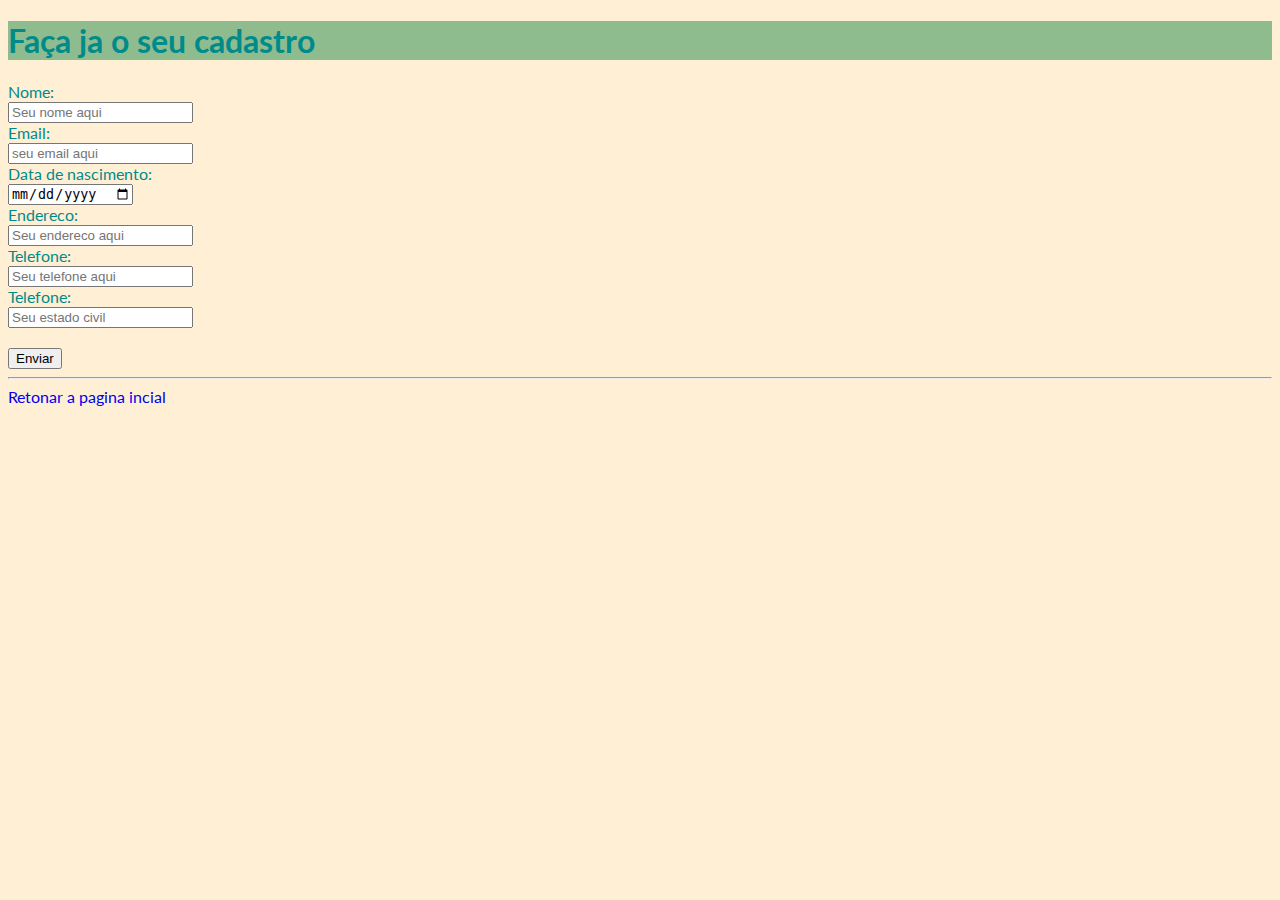
<file: site.html/cadastro.html>
<!DOCTYPE html>
<html lang="pt-br">
<head>
    <meta charset="UTF-8">
    <meta name="viewport" content="width=device-width, initial-scale=1.0">
    <meta name="author" content="'Jose Eugenio"/>
    <meta name="keywords" content="pizza, salgado, queijo, comida, calabresa, esfiha, massa, sabor, delivery"/>
    <meta name="description" content="Uma pizzaria que veio pra trazer mais sabor a sua vida"/>
    <link rel="icon" href="https://soulcode.com/assets/images/favicon.ico"/>
    <link rel="stylesheet" href="style.css"/>
    <link rel="preconnect" href="https://fonts.googleapis.com">
<link rel="preconnect" href="https://fonts.gstatic.com" crossorigin>

<link href="https://fonts.googleapis.com/css2?family=Lato:ital,wght@0,100;0,300;0,400;0,700;0,900;1,100;1,300;1,400;1,700;1,900&display=swap" rel="stylesheet">
<link rel="stylesheet" href="https://fonts.googleapis.com/css2?family=Material+Symbols+Outlined:opsz,wght,FILL,GRAD@20..48,100..700,0..1,-50..200" />
    <title>Cadastro</title>
</head>
<body>
<header>
    <h1>Faça ja o seu cadastro</h1>
</header>
<main>
    <form>
        <label for="cNome">Nome:</label> <br>
        <input type="text" id="cNome" name="nome"placeholder="Seu nome aqui" required/> <br>

        <label for="cEmail">Email:</label> <br>
        <input type="email" id="cEmail" name="email" placeholder="seu email aqui" required/> <br>

        <label for="cData">Data de nascimento:</label> <br>
        <input type="date" min="2024-06-12" id="cData" name="data-nascimento" required> <br>

        <label for="cEndereco">Endereco:</label> <br>
        <input type="text" id="cEndereco" name="endereco"placeholder="Seu endereco aqui" required/> <br>

        <label for="cTelelefone">Telefone:</label> <br>
        <input type="number" id="cTelefone" name="telefone"placeholder="Seu telefone aqui" required/> <br>

        <label for="cEstado Civil">Telefone:</label> <br>
        <input type="text" id="cEstado Civil" name="Estado-civil"placeholder="Seu estado civil" required/> <br>

        <br>
    </main>
    <footer>
        <button type="submit">Enviar</button> <hr>
        <a href="index.html">Retonar a pagina incial</a>
    </footer>     





</body>
</html>
</file>
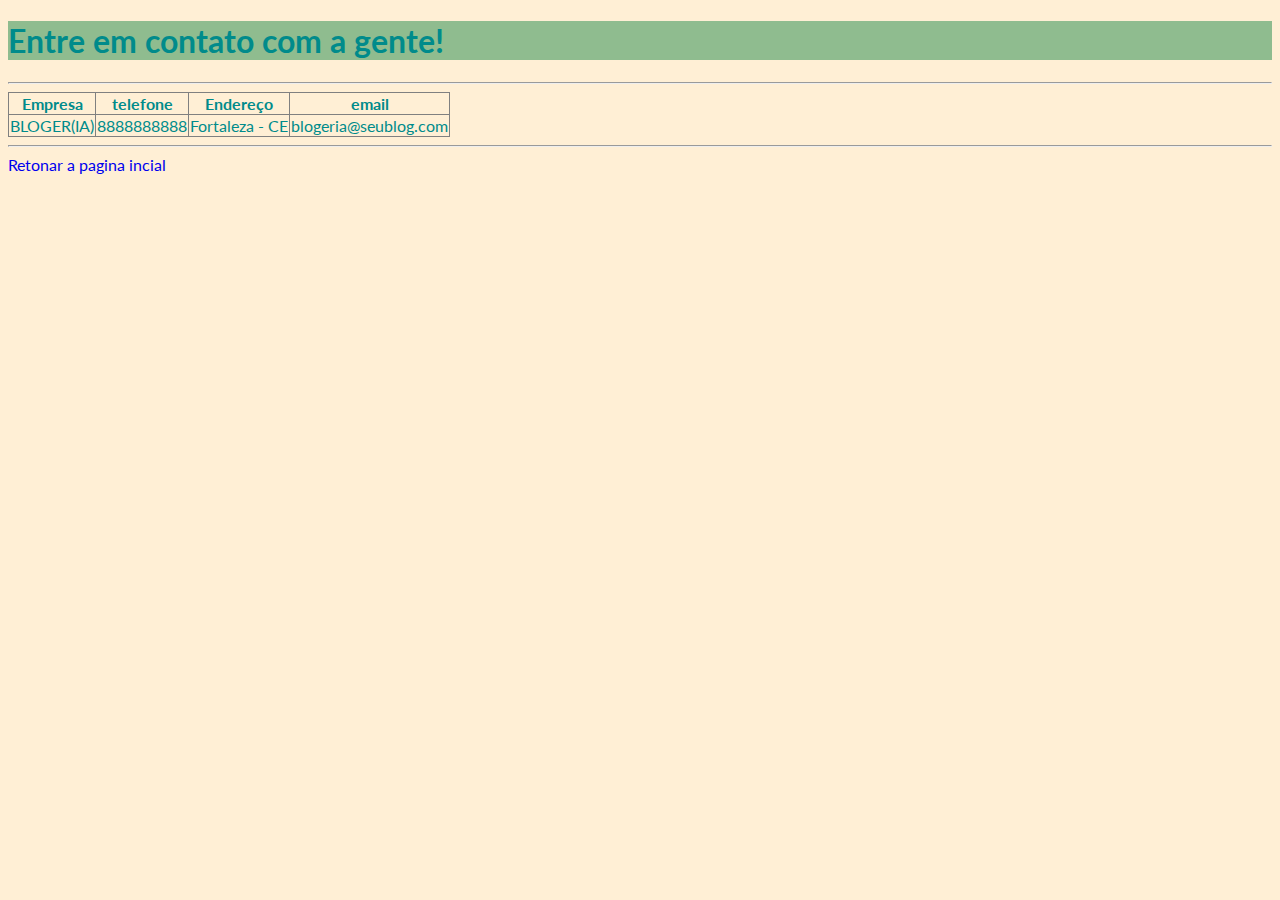
<file: site.html/contato.html>
<!DOCTYPE html>
<html lang="pt-br">
<head>
    <meta charset="UTF-8">
    <meta name="viewport" content="width=device-width, initial-scale=1.0">
    <meta name="author" content="'Jose Eugenio"/>
    <meta name="keywords" content="pizza, salgado, queijo, comida, calabresa, esfiha, massa, sabor, delivery"/>
    <meta name="description" content="Uma pizzaria que veio pra trazer mais sabor a sua vida"/>
    <link rel="icon" href="https://soulcode.com/assets/images/favicon.ico"/>
    <link rel="stylesheet" href="style.css"/>
    <link rel="preconnect" href="https://fonts.googleapis.com">
<link rel="preconnect" href="https://fonts.gstatic.com" crossorigin>

<link href="https://fonts.googleapis.com/css2?family=Lato:ital,wght@0,100;0,300;0,400;0,700;0,900;1,100;1,300;1,400;1,700;1,900&display=swap" rel="stylesheet">
<link rel="stylesheet" href="https://fonts.googleapis.com/css2?family=Material+Symbols+Outlined:opsz,wght,FILL,GRAD@20..48,100..700,0..1,-50..200" />
    <title>Contato</title>
</head>
<body>
    <header>
        <h1>Entre em contato com a gente!</h1>
    </header>
        <hr>
    <main>    
        <table border="1" style="border-collapse: collapse;">
            <tr>
                <th>Empresa</th>
                <th>telefone</th>
                <th>Endereço</th>
                <th>email</th>
            </tr>
            <tr>
                <td>BLOGER(IA)</td>
                <td>8888888888</td>
                <td>Fortaleza - CE</td>
                <td>blogeria@seublog.com</td>
            </tr>
        </table>
    <hr>
    </main>
    <footer>
        <a href="index.html">Retonar a pagina incial</a>
    </footer>

</body>
</html>
</file>
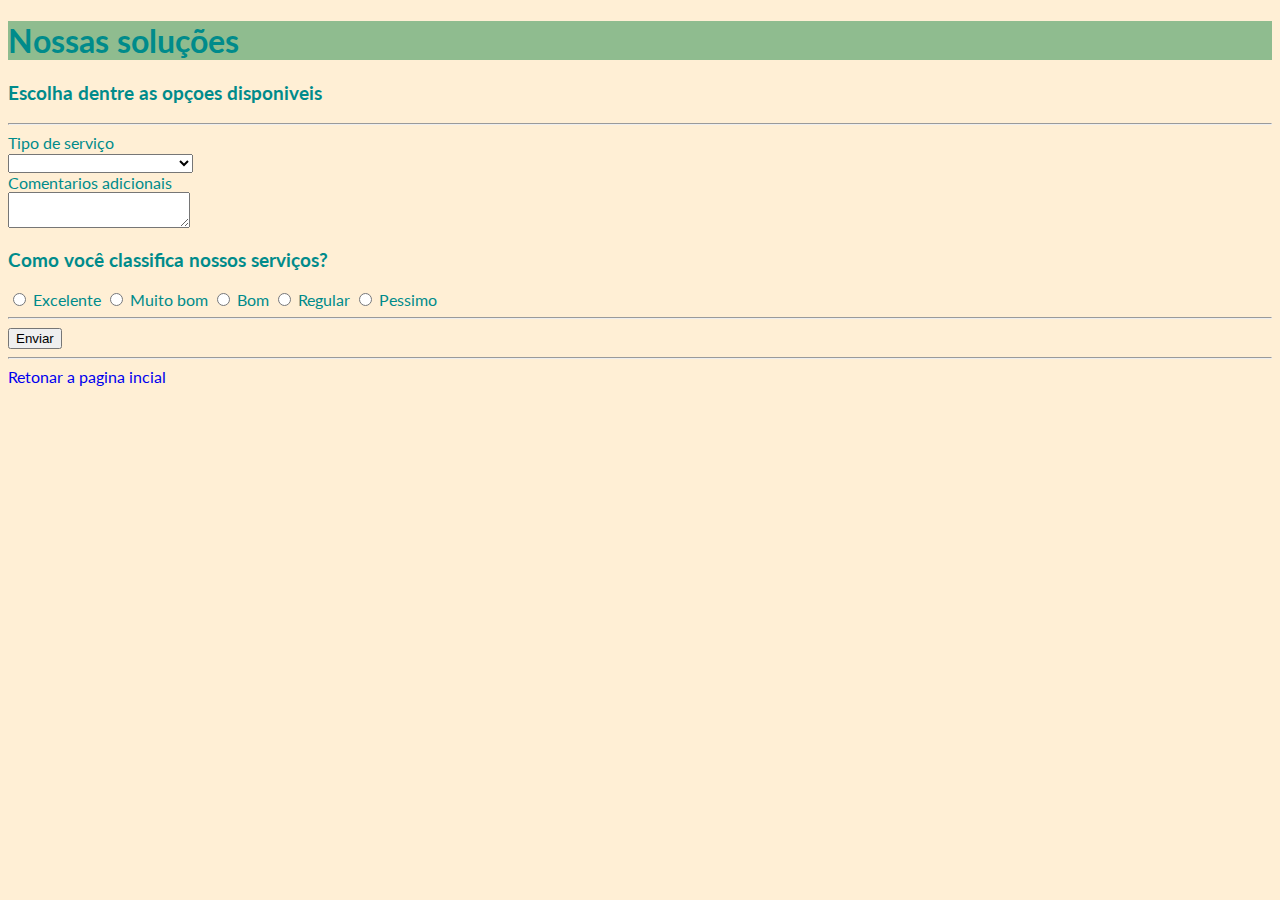
<file: site.html/servicos.html>
<!DOCTYPE html>
<html lang="pt-br">
<head>
    <meta charset="UTF-8">
    <meta name="viewport" content="width=device-width, initial-scale=1.0">
    <meta name="author" content="'Jose Eugenio"/>
    <meta name="keywords" content="pizza, salgado, queijo, comida, calabresa, esfiha, massa, sabor, delivery"/>
    <meta name="description" content="Uma pizzaria que veio pra trazer mais sabor a sua vida"/>
    <link rel="icon" href="https://soulcode.com/assets/images/favicon.ico"/>
    <link rel="stylesheet" href="style.css"/>
    <link rel="preconnect" href="https://fonts.googleapis.com">
<link rel="preconnect" href="https://fonts.gstatic.com" crossorigin>

<link href="https://fonts.googleapis.com/css2?family=Lato:ital,wght@0,100;0,300;0,400;0,700;0,900;1,100;1,300;1,400;1,700;1,900&display=swap" rel="stylesheet">
<link rel="stylesheet" href="https://fonts.googleapis.com/css2?family=Material+Symbols+Outlined:opsz,wght,FILL,GRAD@20..48,100..700,0..1,-50..200" />
    <title>Nossos servicos</title>
</head>
<body>
    <header>
        <h1>Nossas soluções</h1>
    </header>
    <main>
        <h3>Escolha dentre as opçoes disponiveis</h3>
        <hr>
        <form>
        <label>Tipo de serviço</label> <br>
        <select>
            <option></option>
            <option>Consulta Orinentada</option>
            <option>Comunicado de Setificação</option>
            <option>Gerenciamento de blog</option>
            <option>Certificado Digital</option>
            <option>Carta Cobrança</option>
        </select> <br>

        <label>Comentarios adicionais</label> <br>
        <textarea id="cComentario" name="comentario" placehoulder="Deixer suas observacoes"></textarea> <br>

        <h3>Como você classifica nossos serviços?</h3>

        <input type="radio" id="Excelente" name="avaliacao"/>
        <label for="Excelente">Excelente</label>
    
        <input type="radio" id="Mbom" name="avaliacao"/>
        <label for="Mbom">Muito bom</label>
    
        <input type="radio" id="Bom" name="avaliacao"/>
        <label for="Bom">Bom</label>
    
        <input type="radio" id="Regular" name="avaliacao"/>
        <label for="Regular">Regular</label>
    
        <input type="radio" id="Pessimo" name="avaliacao"/>
        <label for="Pessimo">Pessimo</label>
        <hr>
        <footer>
            <button type="submit">Enviar</button>
            <hr>
            <a href="index.html">Retonar a pagina incial</a>
        </footer>

        </form>


        
    </main>
    
</body>
</html>
</file>
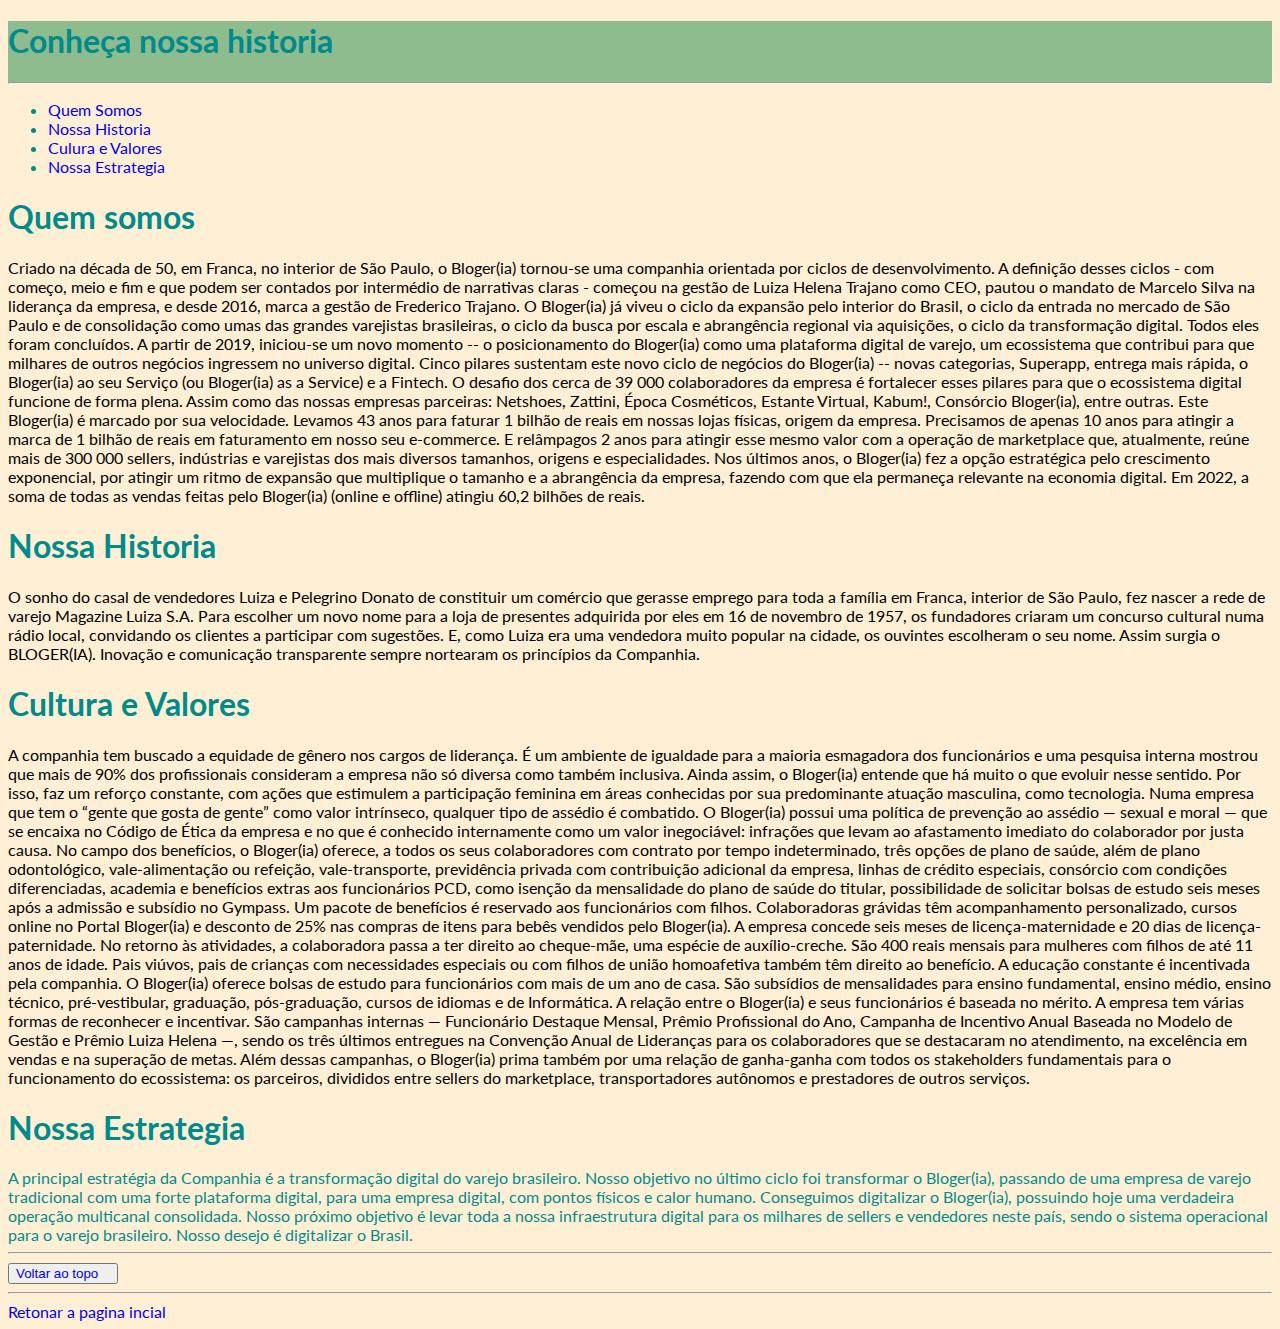
<file: site.html/sobre.html>
<!DOCTYPE html>
<html lang="pt-br">
<head>
    <meta charset="UTF-8">
    <meta name="viewport" content="width=device-width, initial-scale=1.0">
    <meta name="author" content="'Jose Eugenio"/>
    <meta name="keywords" content="pizza, salgado, queijo, comida, calabresa, esfiha, massa, sabor, delivery"/>
    <meta name="description" content="Uma pizzaria que veio pra trazer mais sabor a sua vida"/>
    <link rel="icon" href="https://soulcode.com/assets/images/favicon.ico"/>
    <link rel="stylesheet" href="style.css"/>
    <link rel="preconnect" href="https://fonts.googleapis.com">
<link rel="preconnect" href="https://fonts.gstatic.com" crossorigin>

<link href="https://fonts.googleapis.com/css2?family=Lato:ital,wght@0,100;0,300;0,400;0,700;0,900;1,100;1,300;1,400;1,700;1,900&display=swap" rel="stylesheet">
<link rel="stylesheet" href="https://fonts.googleapis.com/css2?family=Material+Symbols+Outlined:opsz,wght,FILL,GRAD@20..48,100..700,0..1,-50..200" />
    <title>Sobre Nos</title>
</head>
<body>
    <header>
        <h1 id="inicio"><a>Conheça nossa historia</a></h1>
    <hr>
    </header>
    <main>
    <section>
        <nav>
            <ul>
                <li><a href="#quem somos">Quem Somos</a></li>
                <li><a href="#nossa historia">Nossa Historia</a></li>
                <li><a href="#cultura">Culura e Valores</a></li>
                <li><a href="#estrategia">Nossa Estrategia</a></li>
            </ul>
        </nav>
    </section>
    <section>
        <h1 id="quem somos">Quem somos</h1>
        <p>Criado na década de 50, em Franca, no interior de São Paulo, o Bloger(ia) tornou-se uma companhia orientada por ciclos de desenvolvimento. A definição desses ciclos - com começo, meio e fim e que podem ser contados por intermédio de narrativas claras - começou na gestão de Luiza Helena Trajano como CEO, pautou o mandato de Marcelo Silva na liderança da empresa, e desde 2016, marca a gestão de Frederico Trajano. O Bloger(ia) já viveu o ciclo da expansão pelo interior do Brasil, o ciclo da entrada no mercado de São Paulo e de consolidação como umas das grandes varejistas brasileiras, o ciclo da busca por escala e abrangência regional via aquisições, o ciclo da transformação digital. Todos eles foram concluídos. A partir de 2019, iniciou-se um novo momento -- o posicionamento do Bloger(ia) como uma plataforma digital de varejo, um ecossistema que contribui para que milhares de outros negócios ingressem no universo digital. Cinco pilares sustentam este novo ciclo de negócios do Bloger(ia) -- novas categorias, Superapp, entrega mais rápida, o Bloger(ia) ao seu Serviço (ou Bloger(ia) as a Service) e a Fintech. O desafio dos cerca de 39 000 colaboradores da empresa é fortalecer esses pilares para que o ecossistema digital funcione de forma plena. Assim como das nossas empresas parceiras: Netshoes, Zattini, Época Cosméticos, Estante Virtual, Kabum!, Consórcio Bloger(ia), entre outras. Este Bloger(ia) é marcado por sua velocidade. Levamos 43 anos para faturar 1 bilhão de reais em nossas lojas físicas, origem da empresa. Precisamos de apenas 10 anos para atingir a marca de 1 bilhão de reais em faturamento em nosso seu e-commerce. E relâmpagos 2 anos para atingir esse mesmo valor com a operação de marketplace que, atualmente, reúne mais de 300 000 sellers, indústrias e varejistas dos mais diversos tamanhos, origens e especialidades. Nos últimos anos, o Bloger(ia) fez a opção estratégica pelo crescimento exponencial, por atingir um ritmo de expansão que multiplique o tamanho e a abrangência da empresa, fazendo com que ela permaneça relevante na economia digital. Em 2022, a soma de todas as vendas feitas pelo Bloger(ia) (online e offline) atingiu 60,2 bilhões de reais.</p>
    </section>
    <section>
        <h1 id="nossa historia">Nossa Historia</h1>
        <p>O sonho do casal de vendedores Luiza e Pelegrino Donato de constituir um comércio que gerasse emprego para toda a família em Franca, interior de São Paulo, fez nascer a rede de varejo Magazine Luiza S.A. Para escolher um novo nome para a loja de presentes adquirida por eles em 16 de novembro de 1957, os fundadores criaram um concurso cultural numa rádio local, convidando os clientes a participar com sugestões. E, como Luiza era uma vendedora muito popular na cidade, os ouvintes escolheram o seu nome. Assim surgia o BLOGER(IA). Inovação e comunicação transparente sempre nortearam os princípios da Companhia.</p>
    </section>
    <section>
        <h1 id="cultura">Cultura e Valores</h1>
        <p>A companhia tem buscado a equidade de gênero nos cargos de liderança. É um ambiente de igualdade para a maioria esmagadora dos funcionários e uma pesquisa interna mostrou que mais de 90% dos profissionais consideram a empresa não só diversa como também inclusiva. Ainda assim, o Bloger(ia) entende que há muito o que evoluir nesse sentido. Por isso, faz um reforço constante, com ações que estimulem a participação feminina em áreas conhecidas por sua predominante atuação masculina, como tecnologia. Numa empresa que tem o “gente que gosta de gente” como valor intrínseco, qualquer tipo de assédio é combatido. O Bloger(ia) possui uma política de prevenção ao assédio — sexual e moral — que se encaixa no Código de Ética da empresa e no que é conhecido internamente como um valor inegociável: infrações que levam ao afastamento imediato do colaborador por justa causa. No campo dos benefícios, o Bloger(ia) oferece, a todos os seus colaboradores com contrato por tempo indeterminado, três opções de plano de saúde, além de plano odontológico, vale-alimentação ou refeição, vale-transporte, previdência privada com contribuição adicional da empresa, linhas de crédito especiais, consórcio com condições diferenciadas, academia e benefícios extras aos funcionários PCD, como isenção da mensalidade do plano de saúde do titular, possibilidade de solicitar bolsas de estudo seis meses após a admissão e subsídio no Gympass. Um pacote de benefícios é reservado aos funcionários com filhos. Colaboradoras grávidas têm acompanhamento personalizado, cursos online no Portal Bloger(ia) e desconto de 25% nas compras de itens para bebês vendidos pelo Bloger(ia). A empresa concede seis meses de licença-maternidade e 20 dias de licença-paternidade. No retorno às atividades, a colaboradora passa a ter direito ao cheque-mãe, uma espécie de auxílio-creche. São 400 reais mensais para mulheres com filhos de até 11 anos de idade. Pais viúvos, pais de crianças com necessidades especiais ou com filhos de união homoafetiva também têm direito ao benefício. A educação constante é incentivada pela companhia. O Bloger(ia) oferece bolsas de estudo para funcionários com mais de um ano de casa. São subsídios de mensalidades para ensino fundamental, ensino médio, ensino técnico, pré-vestibular, graduação, pós-graduação, cursos de idiomas e de Informática. A relação entre o Bloger(ia) e seus funcionários é baseada no mérito. A empresa tem várias formas de reconhecer e incentivar. São campanhas internas — Funcionário Destaque Mensal, Prêmio Profissional do Ano, Campanha de Incentivo Anual Baseada no Modelo de Gestão e Prêmio Luiza Helena —, sendo os três últimos entregues na Convenção Anual de Lideranças para os colaboradores que se destacaram no atendimento, na excelência em vendas e na superação de metas. Além dessas campanhas, o Bloger(ia) prima também por uma relação de ganha-ganha com todos os stakeholders fundamentais para o funcionamento do ecossistema: os parceiros, divididos entre sellers do marketplace, transportadores autônomos e prestadores de outros serviços.</p>
    </section>
    <section>
        <h1 id="estrategia">Nossa Estrategia</h1>
        <p1>A principal estratégia da Companhia é a transformação digital do varejo brasileiro. Nosso objetivo no último ciclo foi transformar o Bloger(ia), passando de uma empresa de varejo tradicional com uma forte plataforma digital, para uma empresa digital, com pontos físicos e calor humano. Conseguimos digitalizar o Bloger(ia), possuindo hoje uma verdadeira operação multicanal consolidada. Nosso próximo objetivo é levar toda a nossa infraestrutura digital para os milhares de sellers e vendedores neste país, sendo o sistema operacional para o varejo brasileiro. Nosso desejo é digitalizar o Brasil.</p1>
    </section>
    <hr>
    </main>
    <footer>
        <button><a href="#inicio">Voltar ao topo</a></button>
        <hr>
        <a href="index.html">Retonar a pagina incial</a>
    </footer>
    
</body>
</html>
</file>
<file: site.html/style.css>
img{
    width: 580px;
    border-radius: 16px;
}

a {
    text-decoration: none;
    padding-right: 12px;
}

p {
    color: black;
}
body {
    background-color: papayawhip;
    font-family: "Lato", sans-serif;
    color: darkcyan;
}

header {
    background-color: darkseagreen;
}
</file>
